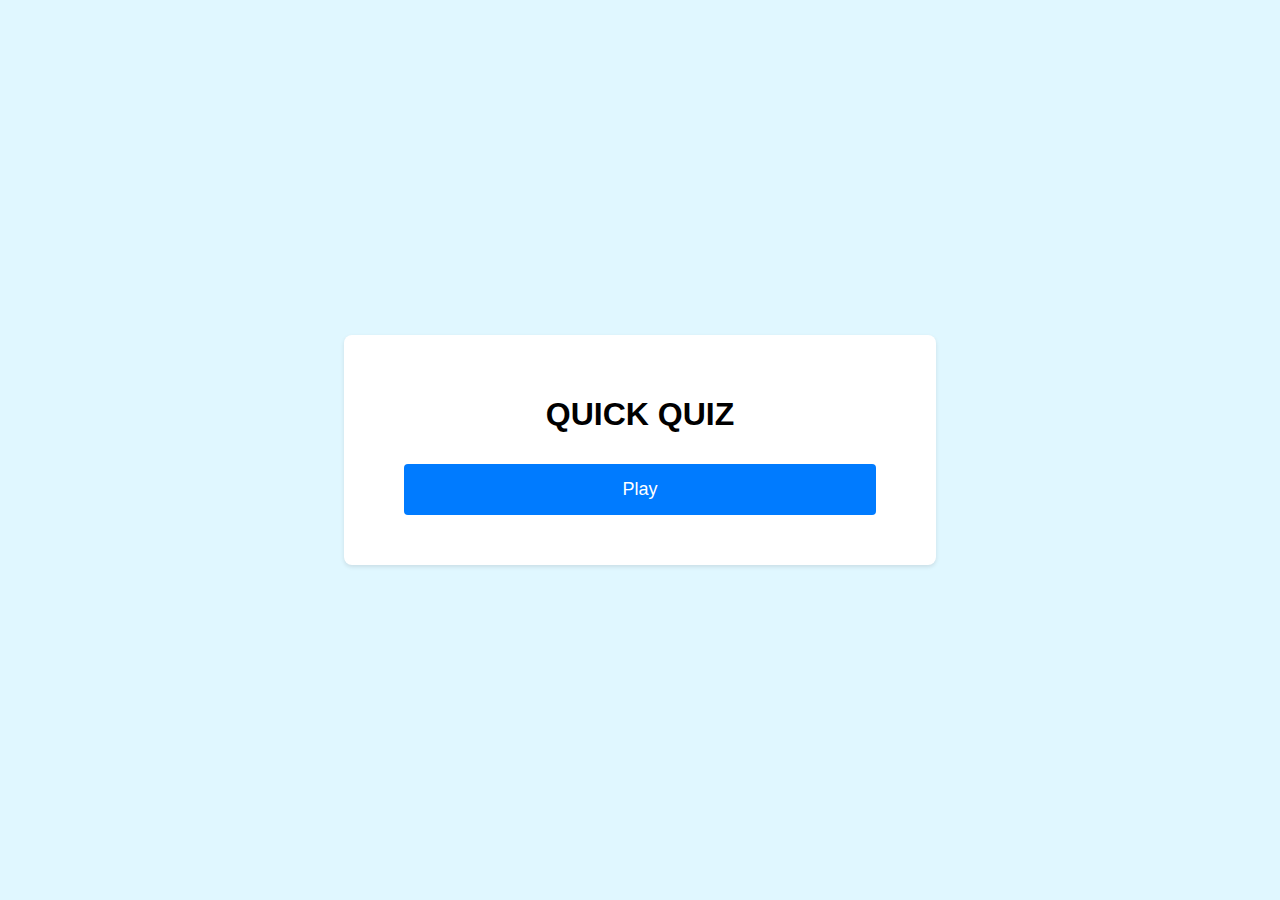
<file: index.html>
<!DOCTYPE html>
<html lang="en">
<head>
    <meta charset="UTF-8">
    <meta name="viewport" content="width=device-width, initial-scale=1.0">
    <title>Quick Quiz</title>
    <link rel="stylesheet" href="style.css">
</head>
<body>
    <div class="container">
        <h1>QUICK QUIZ</h1>
        <button id="playBtn">Play</button>
    </div>

    <script>
        document.getElementById('playBtn').addEventListener('click', function() {
            window.location.href = 'quiz.html';
        });
    </script>
</body>
</html>
</file>
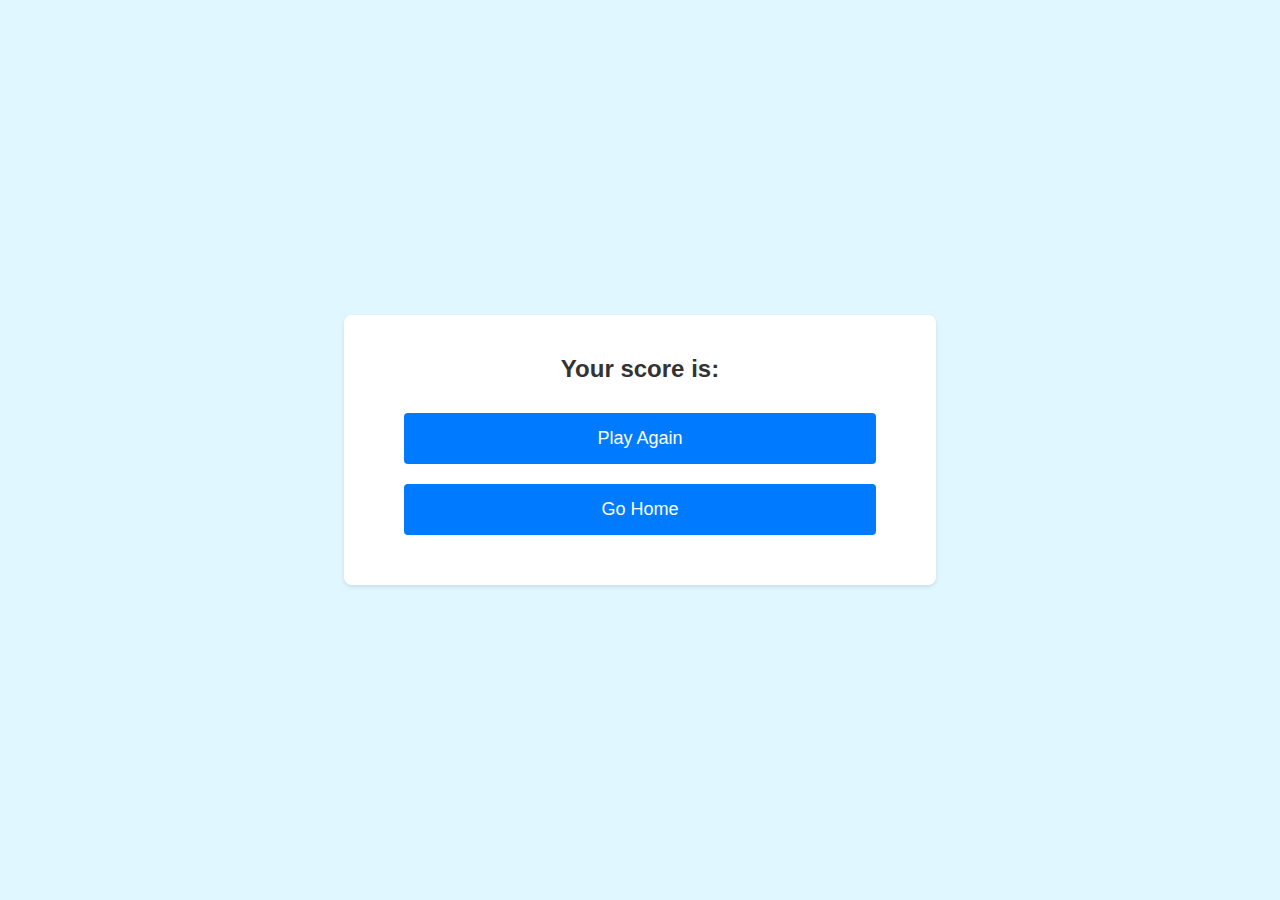
<file: end.html>
<!DOCTYPE html>
<html lang="en">
<head>
    <meta charset="UTF-8">
    <meta name="viewport" content="width=device-width, initial-scale=1.0">
    <title>Quiz Score</title>
    <link rel="stylesheet" href="style.css">
</head>
<body>
    <div class="container">
        <div id="scoreMessage">Your score is: <span id="finalScore"></span></div>
        <button id="playAgain">Play Again</button>
        <button id="goHome">Go Home</button>
    </div>
    <script>
        document.addEventListener("DOMContentLoaded", function() {
            const score = localStorage.getItem('quizScore');
            document.getElementById('finalScore').textContent = score;
            
            document.getElementById('playAgain').addEventListener('click', function() {
                window.location.href = 'quiz.html';
            });

            document.getElementById('goHome').addEventListener('click', function() {
                window.location.href = 'index.html';
            });
        });
    </script>
</body>
</html>
</file>
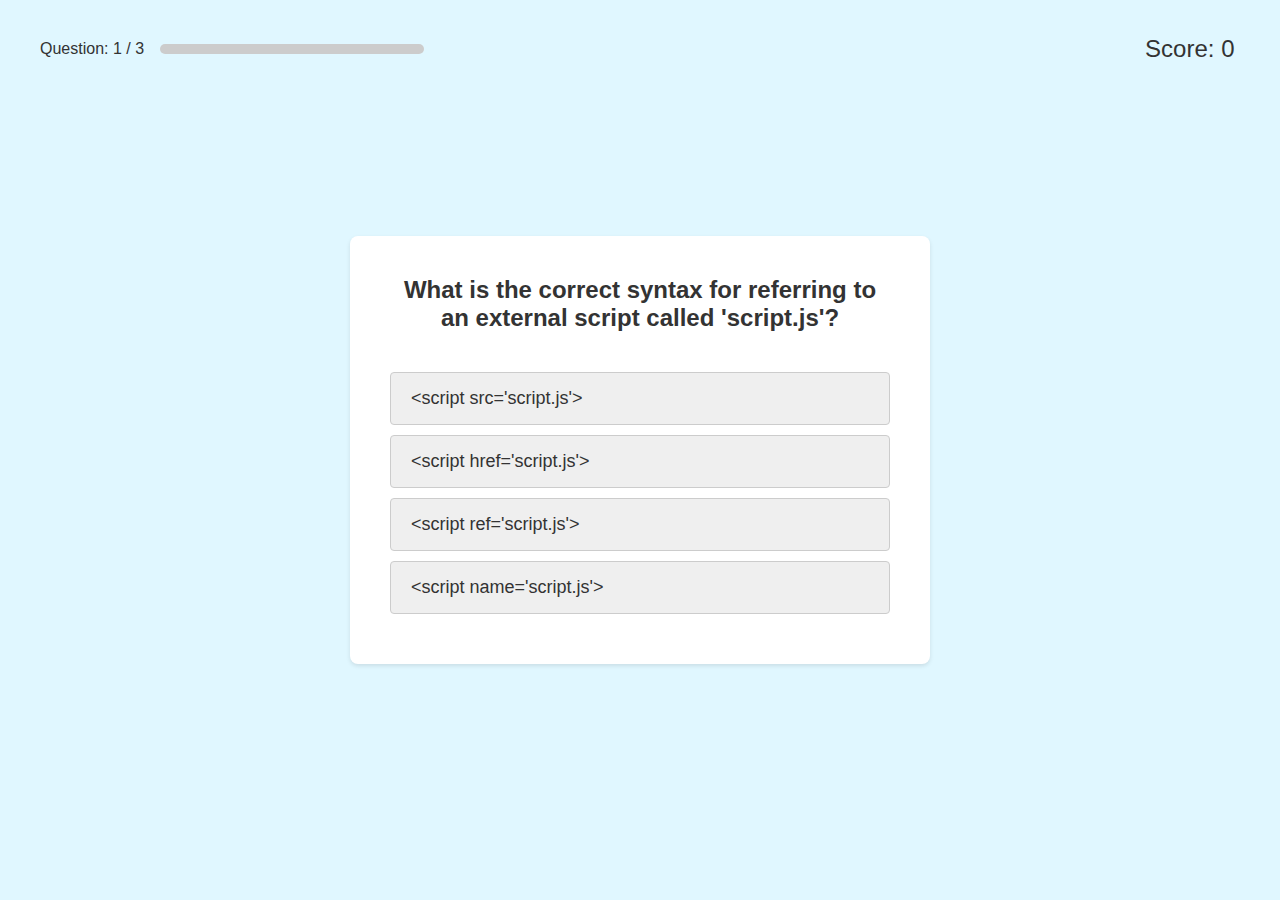
<file: quiz.html>
<!DOCTYPE html>
<html lang="en">
<head>
    <meta charset="UTF-8">
    <meta name="viewport" content="width=device-width, initial-scale=1.0">
    <title>Quiz</title>
    <link rel="stylesheet" href="quiz_style.css">
</head>
<body>
    <div class="container">
        <div id="score">Score: <span id="scoreValue">0</span></div>
        <div id="progressContainer">
            <div id="questionProgress">Question: <span id="currentQuestion">0</span> / <span id="totalQuestions">30</span></div>
            <div id="progressBar">
                <div id="progress"></div>
            </div>
        </div>
        <div class="questionContainer">
            <div id="question">Sample Question</div>
            <div id="options">
                <button class="option" id="option1">Option 1</button>
                <button class="option" id="option2">Option 2</button>
                <button class="option" id="option3">Option 3</button>
                <button class="option" id="option4">Option 4</button>
            </div>
        </div>
    </div>

    <script src="script.js"></script>
</body>
</html>
</file>
<file: style.css>
body {
    font-family: Arial, sans-serif;
    margin: 0;
    padding: 0;
    background-color: #e0f7ff;
    display: flex;
    justify-content: center;
    align-items: center;
    min-height: 100vh;
}

.container {
    max-width: 800px;;
    width:40%;
    padding: 40px;
    background-color: #fff;
    border-radius: 8px;
    box-shadow: 0 2px 4px rgba(0, 0, 0, 0.1);
    text-align: center;
}

#scoreMessage {
    font-size: 24px;
    font-weight: bold;
    color: #333;
    margin-bottom: 20px;
}

button {
    padding: 15px 20px;
    font-size: 18px;
    border: none;
    background-color: #007bff;
    color: #fff;
    border-radius: 4px;
    cursor: pointer;
    transition: background-color 0.3s ease;
    margin: 10px 0;
    width: calc(100% - 40px);  
    /* Reduced width to allow space for padding*/
} 

.clicked{
    transform: none;
}

button:hover {
    background-color: #0056b3;
}
</file>
<file: quiz_style.css>
body {
    font-family: Arial, sans-serif;
    margin: 0;
    padding: 0;
    background-color: #e0f7ff;
    display: flex;
    justify-content: center;
    align-items: center;
    min-height: 100vh;
}

.container {
    width: 500px;
    padding: 40px;
    background-color: #fff;
    border-radius: 8px;
    box-shadow: 0 2px 4px rgba(0, 0, 0, 0.1);
    text-align: center;
}

#score {
    scale: 1.5;
    position: absolute;
    top: 40px;
    right: 60px;
    color: #333;
}

#progressContainer {
    position: absolute;
    top: 40px;
    left: 40px;
    width: 30%;
    display: flex;
    justify-content: space-between;
    align-items: center;
}

#questionProgress {
    color: #333;
}

#progressBar {
    width: calc(100% - 120px);
    background-color: #ccc;
    border-radius: 5px;
    height: 10px;
    overflow: hidden;
}

#progress {
    width: 0;
    height: 100%;
    background-color: #007bff;
    transition: width 0.3s ease;
}

#question {
    font-size: 24px;
    font-weight: bold;
    color: #333;
    margin-bottom: 40px;
}

#options {
    display: flex;
    flex-direction: column;
    align-items: flex-start;
}

.option {
    width: 100%;
    display: flex;
    align-items: center;
    padding: 15px 20px;
    font-size: 18px;
    border: 1px solid #ccc;
    /* background-color: #f9f9f9; */
    color: #333;
    border-radius: 4px;
    margin-bottom: 10px;
    cursor: pointer;
    transition: background-color 0.3s ease, border-color 0.3s ease;
}

.option span {
    width: 40px;
    height: 40px;
    display: flex;
    justify-content: center;
    align-items: center;
    background-color: #007bff;
    color: #fff;
    border-radius: 4px;
    margin-right: 20px;
}

.option:hover {
    border-width: 3px;
    border-color: #007bff;
}


body {
    font-family: Arial, sans-serif;
    margin: 0;
    padding: 0;
    background-color: #e0f7ff;
    display: flex;
    justify-content: center;
    align-items: center;
    min-height: 100vh;
}

#scoreMessage {
    font-size: 24px;
    font-weight: bold;
    color: #333;
    margin-bottom: 20px;
}


.correct {
    background-color: #8bc34a;
}

.wrong {
    background-color: #eb5d53;
}

button:hover {
    border-color: #0056b3;
}
</file>
